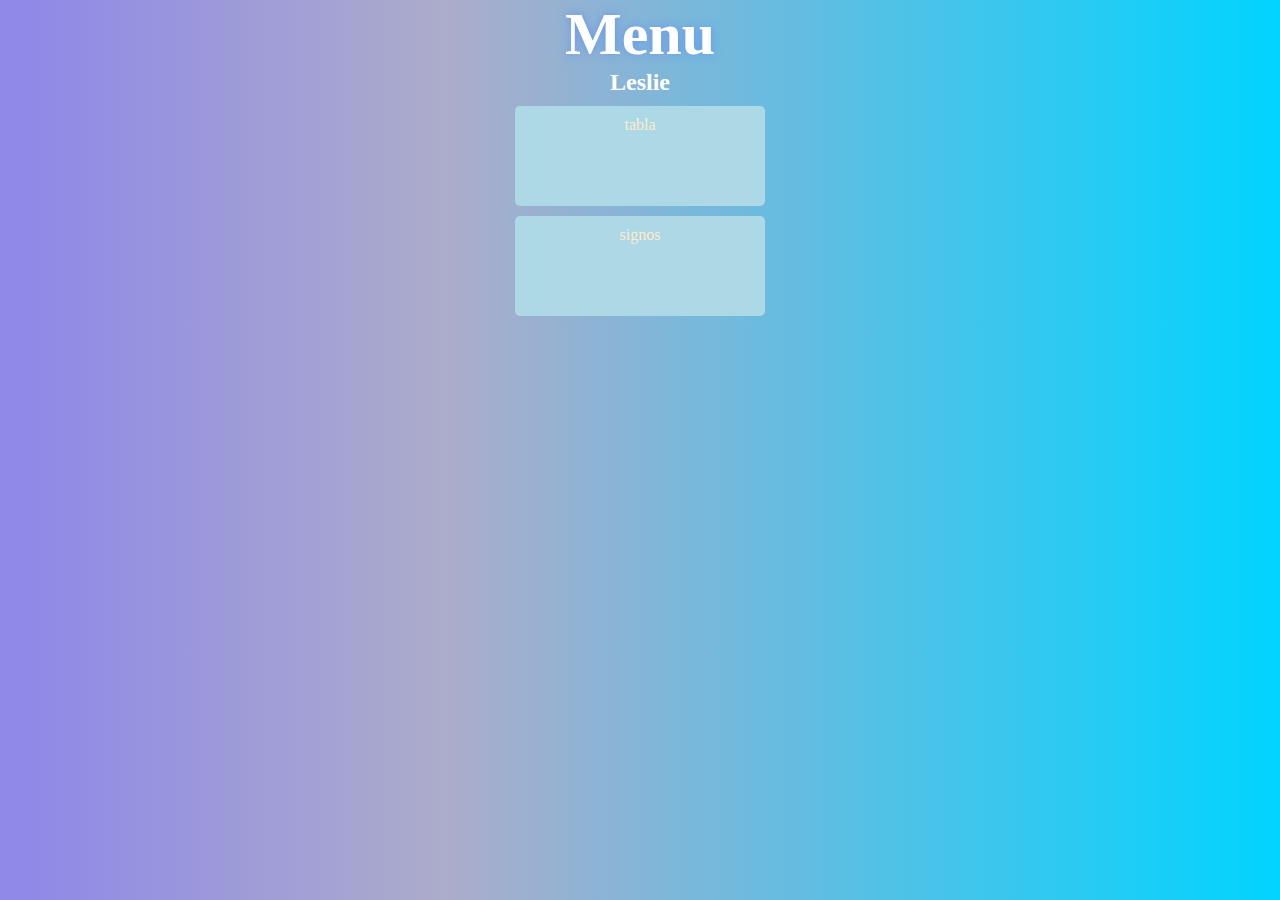
<file: index.html>
<!DOCTYPE html>
<html lang="en">
<head>
    <meta charset="UTF-8">
    <meta name="viewport" content="width=device-width, initial-scale=1.0">
    <title>CSS</title>
</head>
<body>
  
    <link rel="stylesheet" href="estilos.css">
    <h1>Menu </h1>
    <h2>Leslie</h2>

    <center>
  <a href="tabla.html">tabla</a>
  <a href="signos.html">signos</a>
  

               
</center>
</body>
</html>
</file>
<file: estilos.css>
font-face {
    font-family: myfirstFont;
    src: url(sesation_ligth.woff);
}

*{
    margin: 0;
    padding: 0;
    box-sizing: border-box;
    font-family: myfirstFont;
}
body{
    
    text-align: center;
    color: white;
    background: rgb(143,137,231);
background: linear-gradient(90deg, rgba(143,137,231,1) 2%, rgba(172,172,203,1) 35%, rgba(0,212,255,1) 100%);
}
h1{
    font-size: 60px;
    text-shadow: 0 0 10px cornflowerblue;
}
a{
    display: block;
    color: blanchedalmond;
    text-decoration: none;
    width: 250px;
    height: 100px;
    margin: 10px;
    background: lightblue;
    border-radius: 5px;
    padding: 10px;
}
 a:hover{
    box-shadow: 0 0 0 5px whitesmoke;
    border: solid palevioletred;
    background: rgb(161, 95, 128);
    color: black;
    transform: scale(1,1);
 }
</file>
